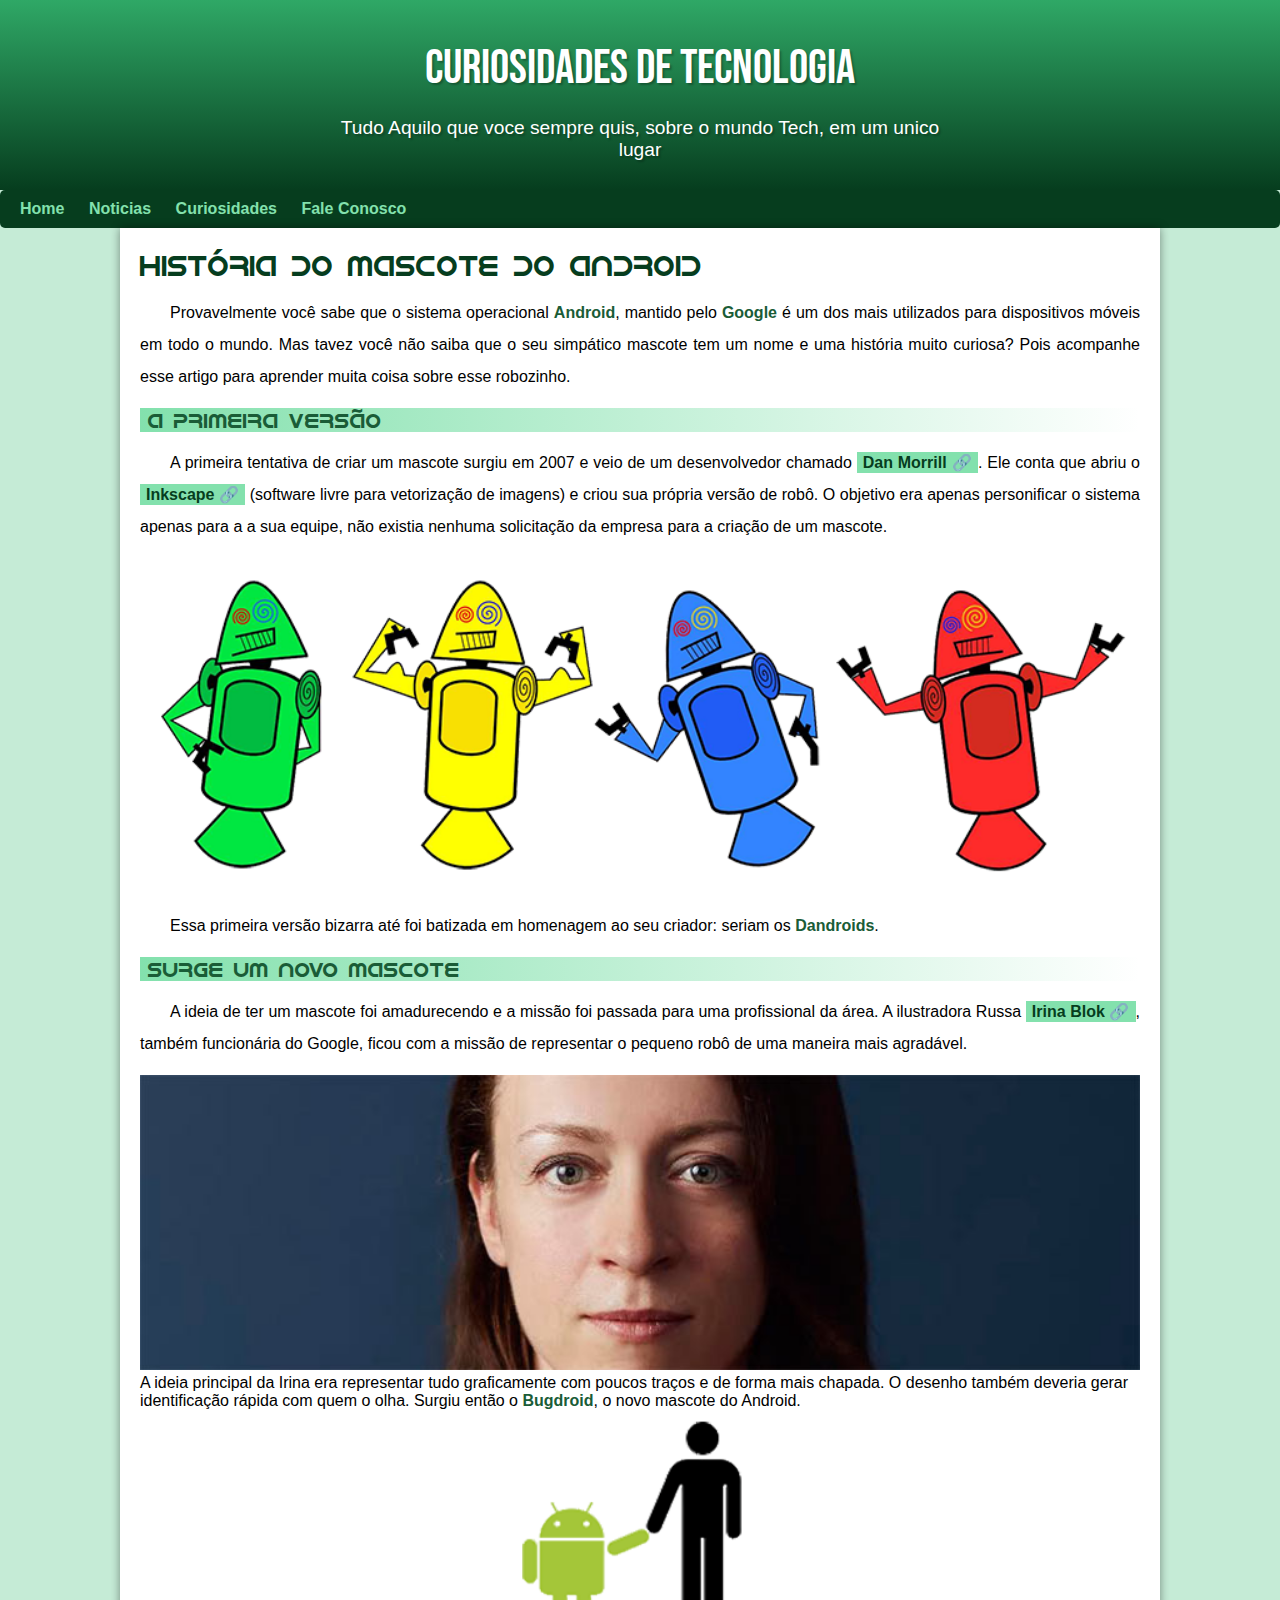
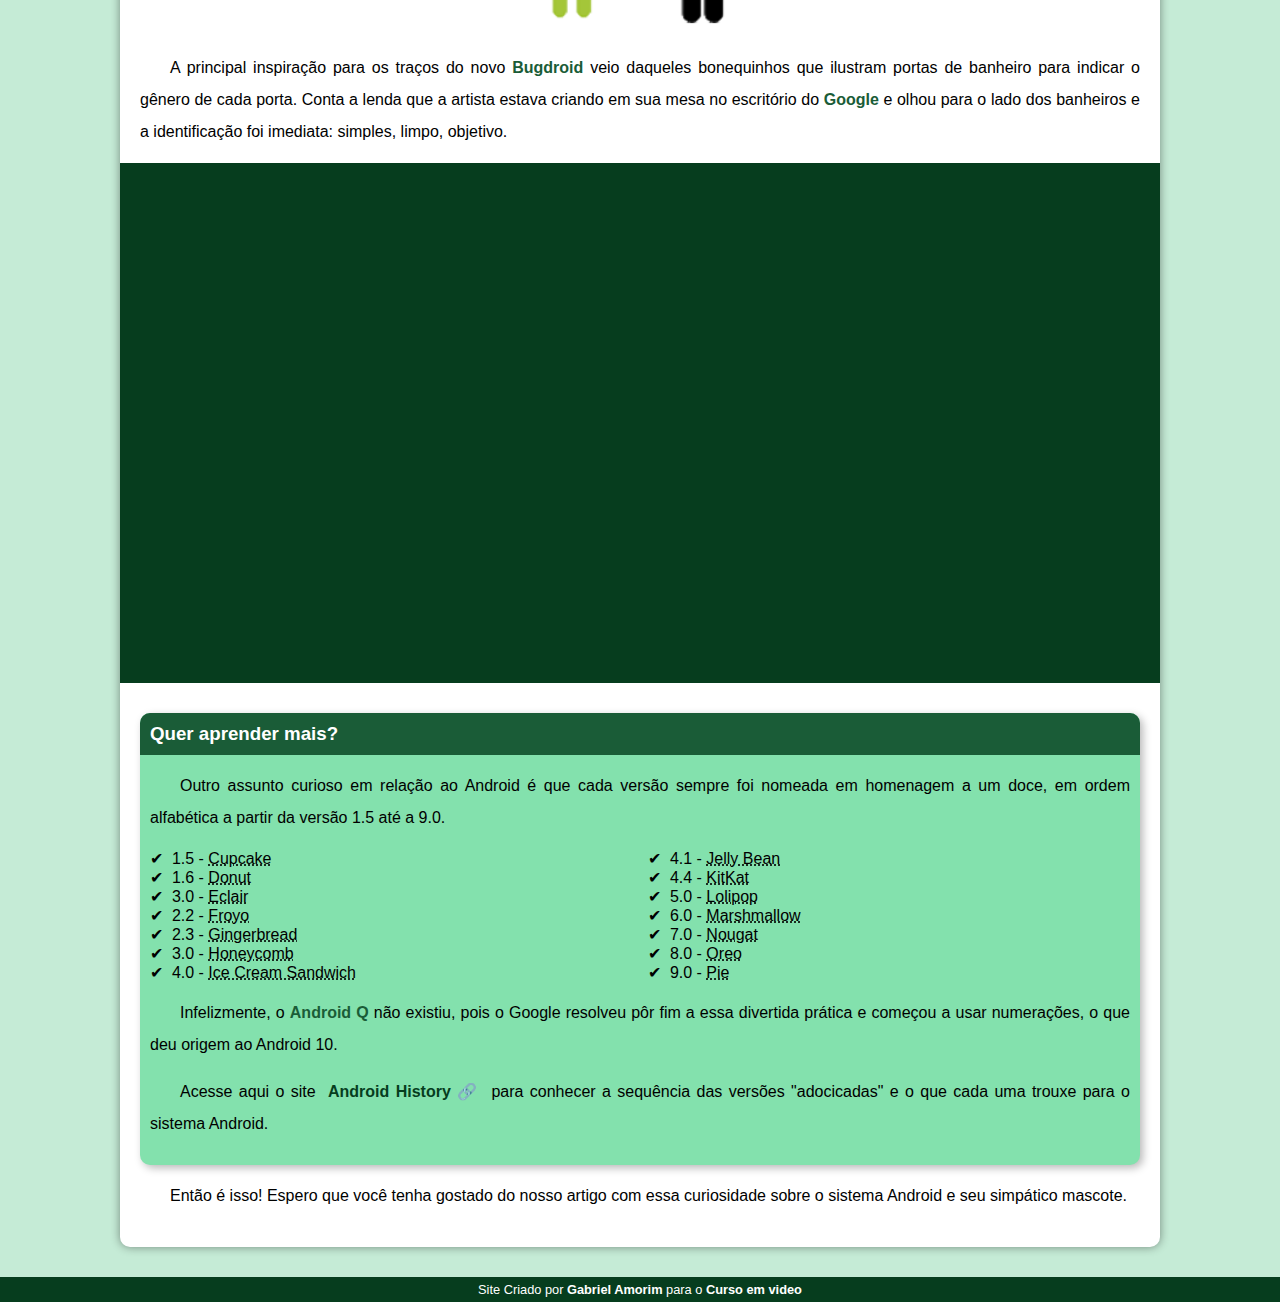
<file: index.html>
<!DOCTYPE html>
<html lang="pt-br">
<head>
    <meta charset="UTF-8">
    <meta http-equiv="X-UA-Compatible" content="IE=edge">
    <meta name="viewport" content="width=device-width, initial-scale=1.0">
    <title>Como surgiu o mascote do Android?</title>
    <link rel="shortcut icon" href="../imagens/favicon.ico" type="image/x-icon">
    <link rel="stylesheet" href="estilo/style.css">
</head>
<body>
    <header>
        <h1>Curiosidades de Tecnologia</h1>
        <p>Tudo Aquilo que voce sempre quis, sobre o mundo Tech, em um unico lugar</p>
    </header>
    <nav>
        <a href="#">Home</a>
        <a href="#">Noticias</a>
        <a href="#">Curiosidades</a>
        <a href="#">Fale Conosco</a>
    </nav>
    <main>
        <article>
            <h1>História do Mascote do Android</h1>
            <p>
            Provavelmente você sabe que o sistema operacional <strong>Android</strong>, mantido pelo <strong>Google</strong> é um dos mais utilizados para dispositivos móveis em todo o mundo. Mas tavez você não saiba que o seu simpático mascote tem um nome e uma história muito curiosa? Pois acompanhe esse artigo para aprender muita coisa sobre esse robozinho.
            </p>

            <h2>A primeira versão</h2>

            <p>A primeira tentativa de criar um mascote surgiu em 2007 e veio de um desenvolvedor chamado <a href="https://androidcommunity.com/dan-morrill-shows-us-the-android-mascot-that-almost-was-20130103/" target="_blank" class="externo">Dan Morrill</a>. Ele conta que abriu o <a href="https://inkscape.org/pt-br/" target="_blank" class="externo">Inkscape</a> (software livre para vetorização de imagens) e criou sua própria versão de robô. O objetivo era apenas personificar o sistema apenas para a a sua equipe, não existia nenhuma solicitação da empresa para a criação de um mascote.</p>

            <picture>
                <source media="(max-width: 670px)" srcset="imagens/dan-droids-pq.png">
                <img src="imagens/dan-droids.png" alt="Primeiro mascote do Android">
            </picture>

            <p>Essa primeira versão bizarra até foi batizada em homenagem ao seu criador: seriam os <strong>Dandroids</strong>.</p>

            <h2>Surge um novo mascote</h2>

            <p>A ideia de ter um mascote foi amadurecendo e a missão foi passada para uma profissional da área. A ilustradora Russa <a href="https://www.irinablok.com/" target="_blank" class="externo">Irina Blok</a>, também funcionária do Google, ficou com a missão de representar o pequeno robô de uma maneira mais agradável.</p>

            <picture>
                <source media="(max-width: 670px )" srcset="imagens/irina-blok-pq.jpg">
                <img src="imagens/irina-blok.jpg" alt="Irina Blok, Criadora do Bugdroid">
            </picture>

            A ideia principal da Irina era representar tudo graficamente com poucos traços e de forma mais chapada. O desenho também deveria gerar identificação rápida com quem o olha. Surgiu então o <strong>Bugdroid</strong>, o novo mascote do Android.

            <img src="imagens/bugdroid.png" alt="Bugdroid" class="pequena">

            <p>A principal inspiração para os traços do novo <strong>Bugdroid</strong> veio daqueles bonequinhos que ilustram portas de banheiro para indicar o gênero de cada porta. Conta a lenda que a artista estava criando em sua mesa no escritório do <strong>Google</strong> e olhou para o lado dos banheiros e a identificação foi imediata: simples, limpo, objetivo.</p>

            <div class="video"><iframe width="560" height="315" src="https://www.youtube.com/embed/l2UDgpLz20M" title="YouTube video player" frameborder="0" allow="accelerometer; autoplay; clipboard-write; encrypted-media; gyroscope; picture-in-picture" allowfullscreen></iframe></div>
            
            <aside>
                <h3>Quer aprender mais?</h3>
                <p>Outro assunto curioso em relação ao Android é que cada versão sempre foi nomeada em homenagem a um doce, em ordem alfabética a partir da versão 1.5 até a 9.0.</p>
                <ul>
                    <li>1.5 - <abbr title="Bolo de copo">Cupcake</abbr></li>
                    <li>1.6 - <abbr title="Rosquinha">Donut</abbr></li>
                    <li>3.0 - <abbr title="Bomba">Eclair</abbr></li>
                    <li>2.2 - <abbr title=" iogurte congelado">Froyo</abbr></li>
                    <li>2.3 - <abbr title="biscoit de gengibre">Gingerbread</abbr></li>
                    <li>3.0 - <abbr title="Favo de mel">Honeycomb</abbr></li>
                    <li>4.0 - <abbr title="Sanduiche de sorvete">Ice Cream Sandwich</abbr></li>
                    <li>4.1 - <abbr title="Jujuba">Jelly Bean</abbr></li>
                    <li>4.4 - <abbr title="KitKat">KitKat</abbr></li>
                    <li>5.0 - <abbr title="Pirulito">Lolipop</abbr></li>
                    <li>6.0 - <abbr title="Marshmallow">Marshmallow</abbr></li>
                    <li>7.0 - <abbr title="Torrone">Nougat</abbr></li>
                    <li>8.0 - <abbr title="Oreo">Oreo</abbr></li>
                    <li>9.0 - <abbr title="Torta">Pie</abbr></li>
                </ul>
                <p>Infelizmente, o <strong>Android Q</strong> não existiu, pois o Google resolveu pôr fim a essa divertida prática e começou a usar numerações, o que deu origem ao Android 10.</p>
                <p>Acesse aqui o site <a href="https://www.android.com/intl/pt-BR_br/history/" target="_blank" class="externo">Android History</a> para conhecer a sequência das versões "adocicadas" e o que cada uma trouxe para o sistema Android.</p>
            </aside>

            <p>Então é isso! Espero que você tenha gostado do nosso artigo com essa curiosidade sobre o sistema Android e seu simpático mascote.</p>
        </article>
    </main>
    <footer>
        <p>Site Criado por <a href="https://github.com/Gabrielamorim-code/meuscodigos.git" target="_blank">Gabriel Amorim</a> para o <a href="https://www.youtube.com/channel/UCrWvhVmt0Qac3HgsjQK62FQ" target="_blank">Curso em video</a></p>
    </footer>
</body>
</html>
</file>
<file: estilo/style.css>
@charset "UTF-8";
@import url('https://fonts.googleapis.com/css2?family=Bebas+Neue&display=swap');

@font-face {
    font-family:  "Android";
    src: url('../fontes/idroid.otf')
    format('opentype');
    font-weight: normal;
}

:root{
    --cor0: #c5ebd6;
    --cor1: #83e1ad;
    --cor2: #3ddc84;
    --cor3: #2fa866;
    --cor4: #1a5c37;
    --cor5: #063d1e;

    --fonte-padrao: Arial, Verdana, Helvetica, sans-serif;
    --fonte-destaque: 'Bebas Neue', 'cursive';
    --fonte-android: 'Android', 'cursive';
}
*{
    margin: 0px;
    padding: 0px;
}

body{
    background-color: var(--cor0);
    font-family: var(--fonte-padrao);
}
a.externo::after{
    content: '\00A0\1f517';
}

header{
    background-image: linear-gradient(to bottom, var(--cor3), var(--cor5));
    min-height: 150px;
    text-align: center;
    padding-top: 40px;
}

header > h1{
    color:white;
    font-weight: normal;
    font-family: var(--fonte-destaque);
    margin-bottom: 20px;
    font-size: 3em;
    text-shadow: 2px 2px 2px rgba(0, 0, 0, 0.267);
}

header > p{
    color:  white;
    font-family: var(--fonte-padrao);
    font-size: 1.2em;
    max-width: 600px;
    margin: auto;
    padding-right: 10px;
    padding-left: 10px;
    text-shadow: 2px 2px 2px rgba(0, 0, 0, 0.267);
    margin-bottom: 10px;
}
nav{
    background-color: var(--cor5);
    padding: 10px;
    border-radius: 5px;
    box-shadow: 0px, 7px 7px rgba(0, 0, 0, 0.192);
}
nav > a {
    color: var(--cor1);
    padding: 10px;
    border-radius: 5px;
    text-decoration: none;
    font-weight: bold;
    transition-duration: 0.7s;
}
nav > a:hover{
    text-decoration: underline;
    background: var(--cor3);
    color: var(--cor5);
}
main{
    background-color: white; 
    min-width: 300px;
    max-width: 1000px;
    margin: auto;
    margin-bottom: 30px;
    padding: 20px;
    box-shadow: 0px 0px 10px rgba(0, 0, 0, 0.418);
    border-bottom-left-radius: 10px;
    border-bottom-right-radius: 10px;
}
main h1{
    color: var(--cor5);
    font-family: var(--fonte-android);
    font-weight: normal;
    font-size: 1.8em;
}
main h2{
    font-family: var(--fonte-android);
    color: var(--cor4);
    font-weight: normal;
    font-size: 1.3em;
    background-image: linear-gradient(to right, var(--cor1), transparent);
    text-indent: 8px;
}
main p{
    margin: 15px 0px;
    text-align: justify;
    text-indent: 30px;
    font-size: 1em;
    line-height: 2em;
}
main strong{
    color: var(--cor4);
    font-weight: bold;

}
main a{
    background-color: var(--cor1);
    padding: 2px 6px;
    text-decoration: none;
    font-weight: bold;
    color: var(--cor5) ;
}
main a:hover{
    text-decoration: underline;
    color: var(--cor4);
}
main img{
    width: 100%;
}
main img.pequena{
    max-width: 350px;
    display: block;
    margin: auto;
}
div.video{
    background-color: var(--cor5);
    margin: 0px -20px 30px -20px;
    padding: 20px;
    padding-bottom: 50%;
    position: relative;
}
div.video > iframe{
    position: absolute;
    top: 5%;
    left: 5%;
    width: 90%;
    height: 90%;
}
aside{
    background-color: var(--cor1);
    padding: 10px;
    border-radius: 10px;
    box-shadow: 3px 3px 8px rgba(0, 0, 0, 0.280);
}
aside > ul{
    list-style-type: '\2714\00A0\00A0';
    list-style-position: inside;
    columns: 2;
}
aside > h3{
    background-color: var(--cor4);
    color: white;
    padding: 10px;
    margin: -10px -10px 0px -10px;
    border-radius: 10px 10px 0px 0px;
}
footer{
    background-color: var(--cor5);
    color: white;
    text-align: center;
    font-size: 0.8em;
    padding: 5px;
}
footer a{
    color: white;
    font-weight: bolder;
    text-decoration: none;
}
footer a:hover{
    text-decoration: underline;
    color: var(--cor1);
}
</file>
